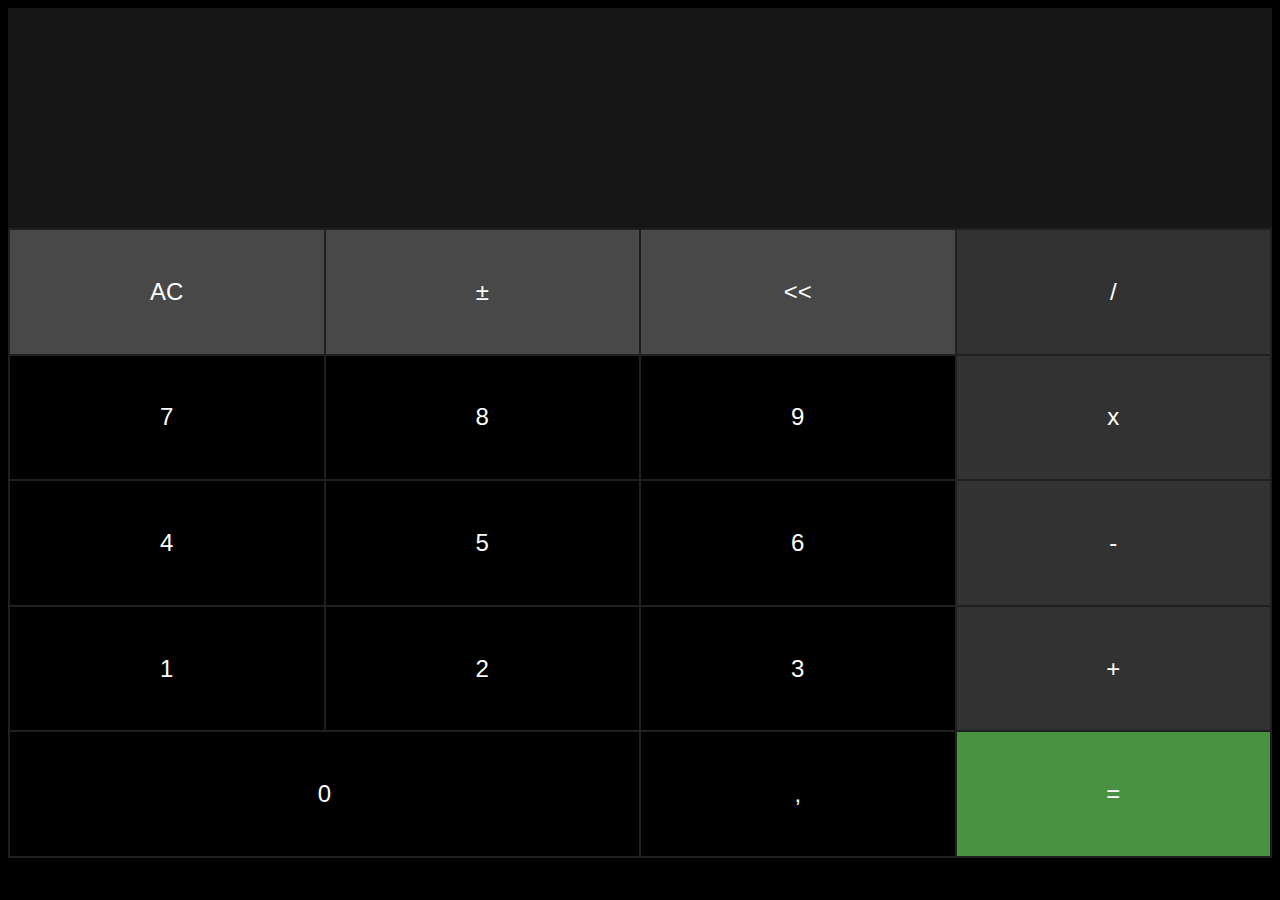
<file: index.html>
<!DOCTYPE html>
<html lang="en">
<head>
    <meta charset="UTF-8">
    <meta name="viewport" content="width=device-width, initial-scale=1">
    <title>Calculator</title>
    <link rel="stylesheet" type="text/css" href="css/style.css">
    <link rel="manifest" href="manifest.webmanifest">
</head>
<body>

    <div id="Operation" class="divCalculation"></div>
    <div id="Result" class="divResult"></div>
    <table>
        <!-- OUTPUT FIELDS -->
        <!-- AC +/- % / -->
        <tr>
            <td id="Delete" class="tdFunction" onclick="fctDeleteLastElement()">AC</td>
            <td class="tdFunction" onclick="fctPlusMinus(' - ')">&plusmn;</td>
            <td class="tdFunction" onclick="fctBackSpace()">&lt;&lt;</td>
            <td class="tdOperator" onclick="fctAddDigit(' / ')">/</td>
        </tr>
        <!-- 7 8 9 * -->
        <tr>
            <td class="tdNumber" onclick="fctAddDigit('7')">7</td>
            <td class="tdNumber" onclick="fctAddDigit('8')">8</td>
            <td class="tdNumber" onclick="fctAddDigit('9')">9</td>
            <td class="tdOperator" onclick="fctAddDigit(' x ')">x</td>
        </tr>
        <!-- 4 5 6 - -->
        <tr>
            <td class="tdNumber" onclick="fctAddDigit('4')">4</td>
            <td class="tdNumber" onclick="fctAddDigit('5')">5</td>
            <td class="tdNumber" onclick="fctAddDigit('6')">6</td>
            <td class="tdOperator" onclick="fctAddDigit(' - ')">-</td>
        </tr>
        <!-- 1 2 3 + -->
        <tr>
            <td class="tdNumber" onclick="fctAddDigit('1')">1</td>
            <td class="tdNumber" onclick="fctAddDigit('2')">2</td>
            <td class="tdNumber" onclick="fctAddDigit('3')">3</td>
            <td class="tdOperator" onclick="fctAddDigit(' + ')">+</td>
        </tr>
        <!-- 0 , = -->
        <tr>
            <td colspan="2" class="tdNumber" onclick="fctAddDigit('0')">0</td>
            <td class="tdNumber" onclick="fctAddDigit(',')">,</td>
            <td class="tdEqual" onclick="fctCalculation()">=</td>
        </tr>
    </table>

    <script src="js/script.js"></script>

    
</body>
</html>
</file>
<file: css/style.css>
body{
  background-color: #000000;  
}

table{
  width: 100%;
  height: 70vh;

  font-family: Arial;
  font-size: 24px;
  font-weight: normal;
  font-style: normal;
  text-align: center; 
  vertical-align: middle;
  color: #FFFFFF;
  background-color: #202020;;
}

td{
  width: 25%;
  background-color: #000000;
}

td:hover{
  background-color: #808080;
  cursor: pointer;
}

.tdNumber{
  background-color: #000000;  
}

.tdOperator{
  background-color: #323232; 
}

.tdFunction{
  background-color: #484848;  
}

.tdEqual{
  background-color: #489241;  
}

.divResult{
  font-family: Arial;
  font-size: 36px;
  font-weight: bold;
  font-style: normal;
  text-align: right; 
  vertical-align: text-bottom;
  color: #FFFFFF;
  background-color: #161616;
  border-width: 1px;
  border-color: #A5A5A5;
  margin: 0px;
  padding: 10px;
  height: 10vh;
}

.divCalculation{
  font-family: Arial;
  font-size: 24px;
  font-weight: bold;
  font-style: normal;
  text-align: right; 
  vertical-align: text-bottom;
  color: #c5c5c5;
  background-color: #161616;
  margin: 0px;
  padding: 10px;
  height: 10vh;
}
</file>
